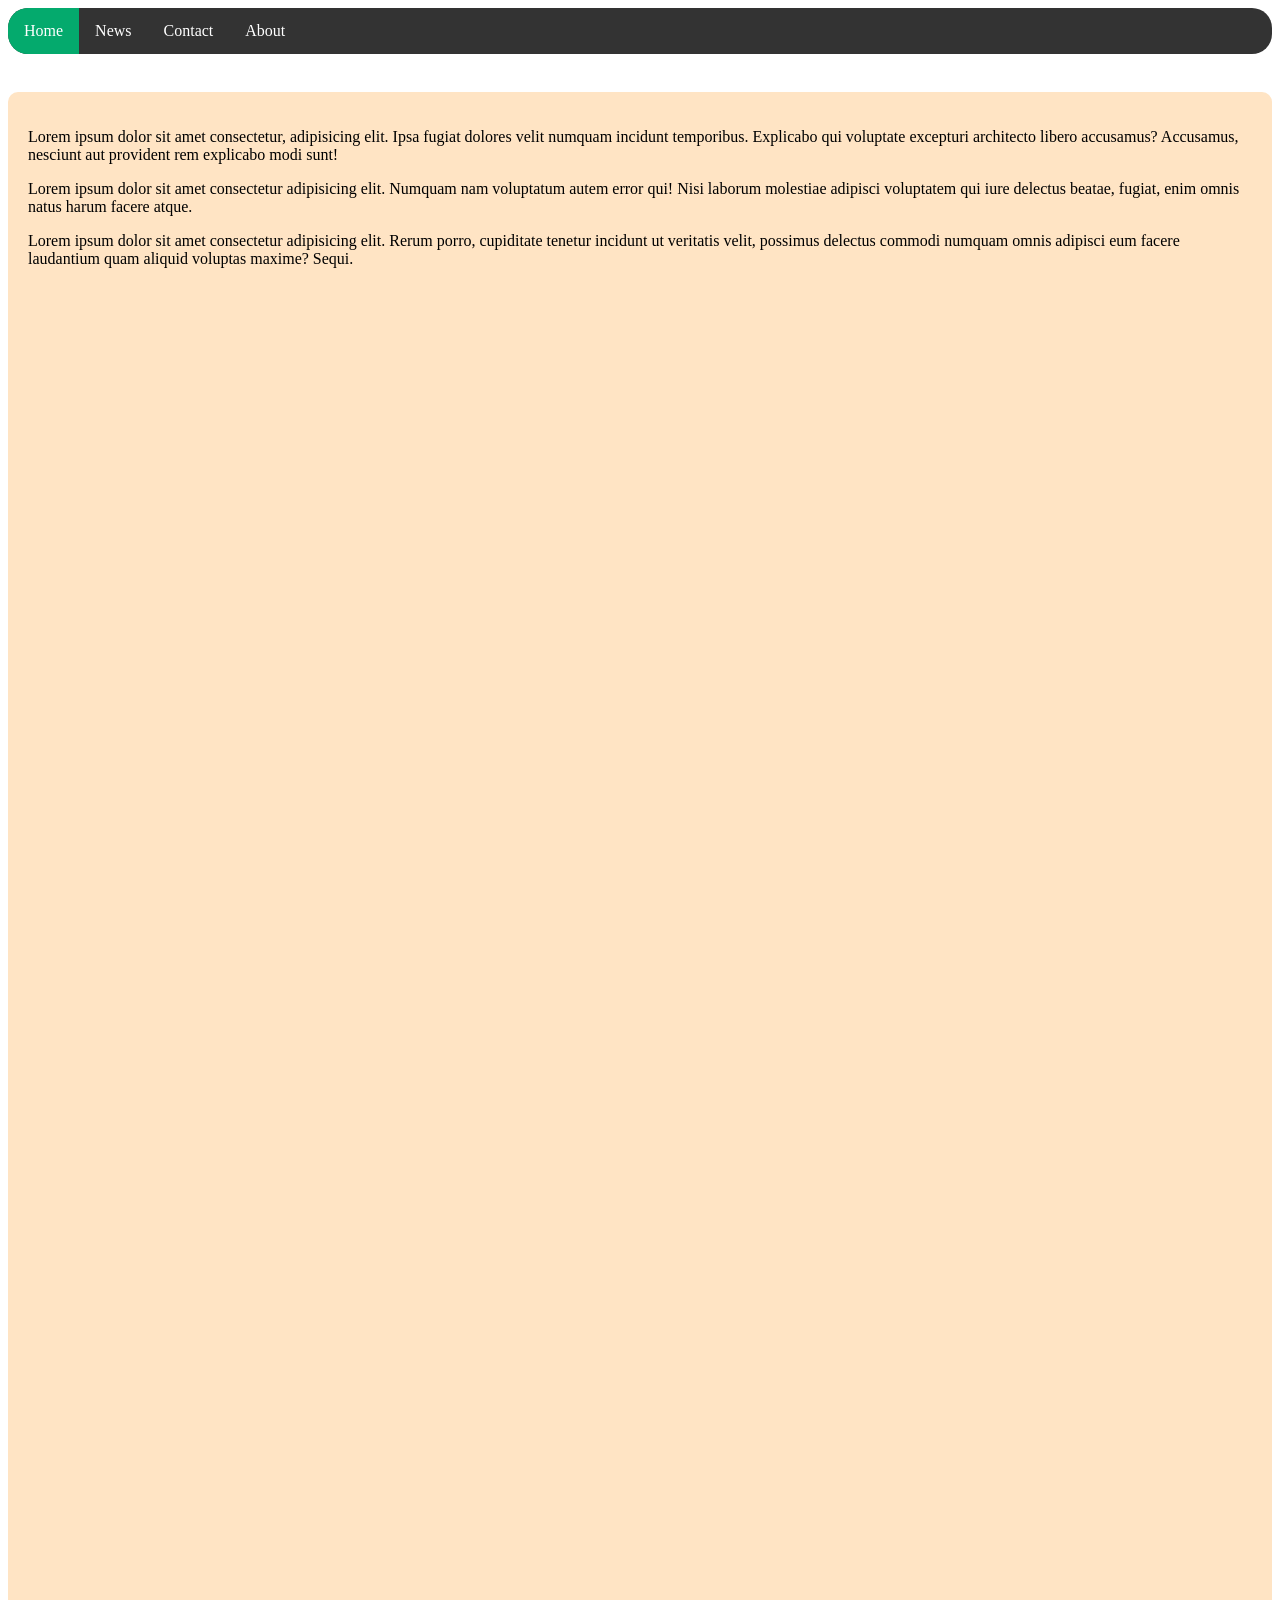
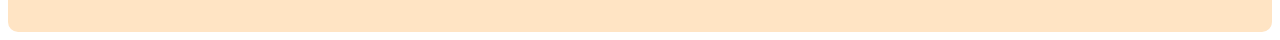
<file: nav_horizontal.html>
<!DOCTYPE html>
<html>
<head>
    <link rel="stylesheet" href="nav_horizontal.css">
</head>
<body>
<ul>
<li><a class="active"
href="#home">Home</a></li>
<li><a href="#news">News</a></li>
<li><a href="#contact">Contact</a></li>
<li><a href="#about">About</a></li>
</ul>

<div style="margin-top: 3%; padding: 20px; height: 1500px; background-color: bisque; border-radius: 10px;">
    <p> Lorem ipsum dolor sit amet consectetur, adipisicing elit. Ipsa fugiat dolores velit numquam incidunt temporibus. Explicabo qui voluptate excepturi architecto libero accusamus? Accusamus, nesciunt aut provident rem explicabo modi sunt! </p>
    <p> Lorem ipsum dolor sit amet consectetur adipisicing elit. Numquam nam voluptatum autem error qui! Nisi laborum molestiae adipisci voluptatem qui iure delectus beatae, fugiat, enim omnis natus harum facere atque. </p>
    <p> Lorem ipsum dolor sit amet consectetur adipisicing elit. Rerum porro, cupiditate tenetur incidunt ut veritatis velit, possimus delectus commodi numquam omnis adipisci eum facere laudantium quam aliquid voluptas maxime? Sequi. </p>
</div>

</body>
</html>
</file>
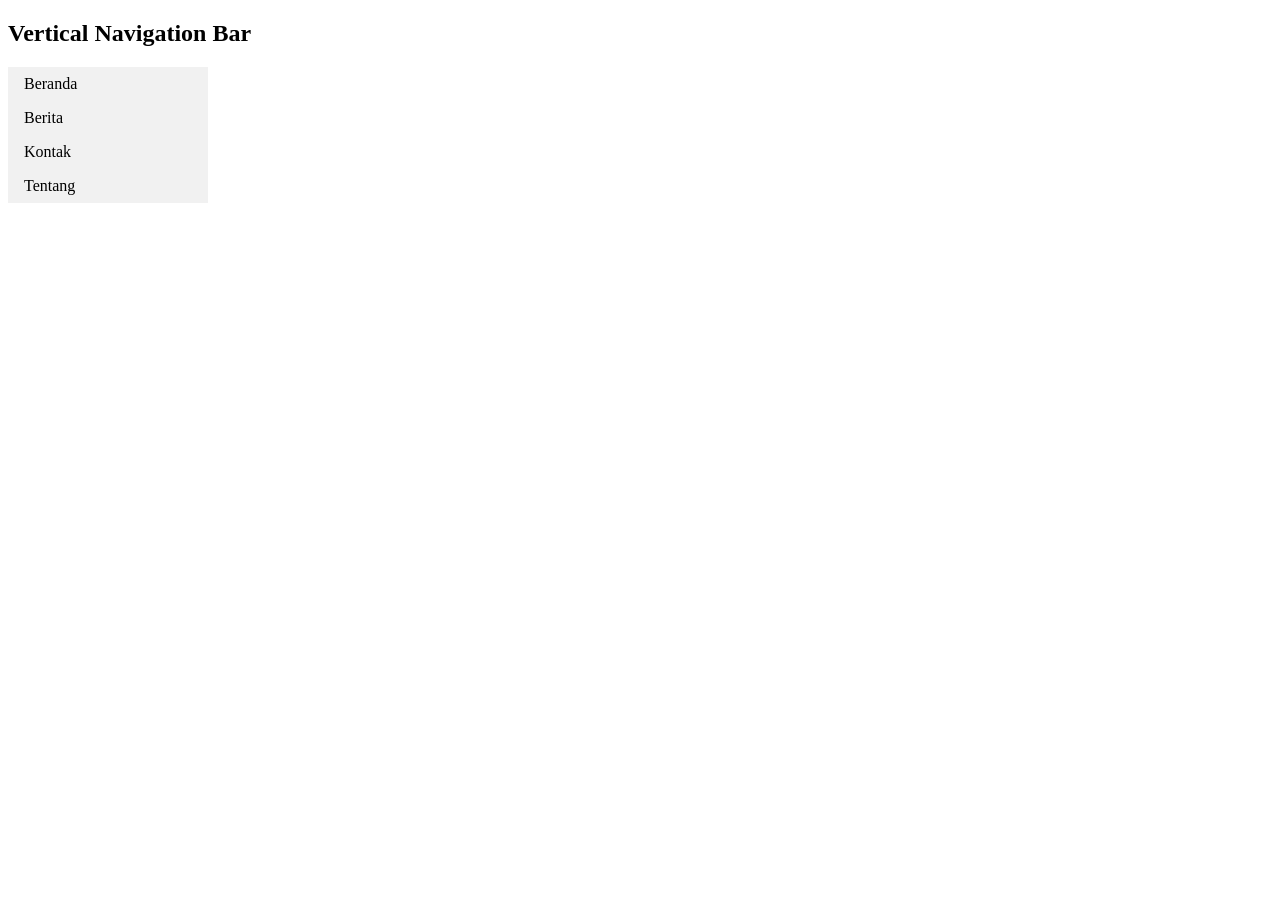
<file: nav_vert.html>
<!DOCTYPE html>
<html>
<head>
<link rel="stylesheet" href="nav_vert.css">
</head>
<body>
<h2>Vertical Navigation Bar</h2>
<ul>
<li><a href="#home">Beranda</a></li>
<li><a href="#news">Berita</a></li>
<li><a href="#contact">Kontak</a></li>
<li><a href="#about">Tentang</a></li>
</ul>
</body>
</html>
</file>
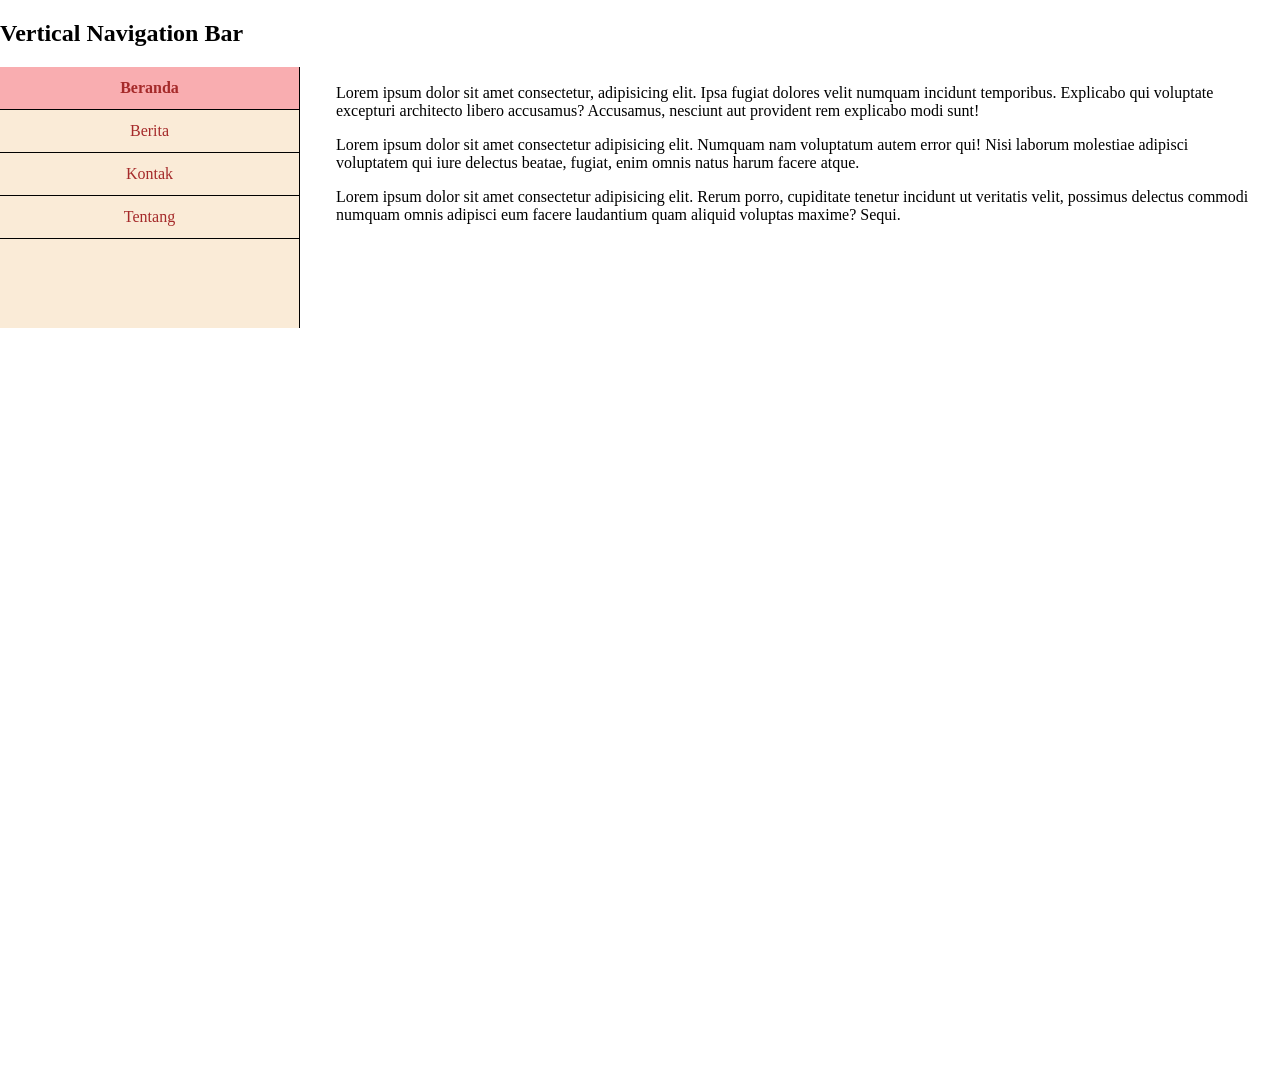
<file: nav_vertical.html>
<!DOCTYPE html>
<html>
<head>
<link rel="stylesheet" href="nav_vertical.css">
</head>
<body>
<h2>Vertical Navigation Bar</h2>
<ul>
<li><a class="active" href="#home">Beranda</a></li>
<li><a href="#news">Berita</a></li>
<li><a href="#contact">Kontak</a></li>
<li><a href="#about">Tentang</a></li>
</ul>

<div style="margin-left: 25%; padding: 1px 16px; height: 1000px;">
    <p> Lorem ipsum dolor sit amet consectetur, adipisicing elit. Ipsa fugiat dolores velit numquam incidunt temporibus. Explicabo qui voluptate excepturi architecto libero accusamus? Accusamus, nesciunt aut provident rem explicabo modi sunt! </p>
    <p> Lorem ipsum dolor sit amet consectetur adipisicing elit. Numquam nam voluptatum autem error qui! Nisi laborum molestiae adipisci voluptatem qui iure delectus beatae, fugiat, enim omnis natus harum facere atque. </p>
    <p> Lorem ipsum dolor sit amet consectetur adipisicing elit. Rerum porro, cupiditate tenetur incidunt ut veritatis velit, possimus delectus commodi numquam omnis adipisci eum facere laudantium quam aliquid voluptas maxime? Sequi. </p>
</div>


</body>
</html>
</file>
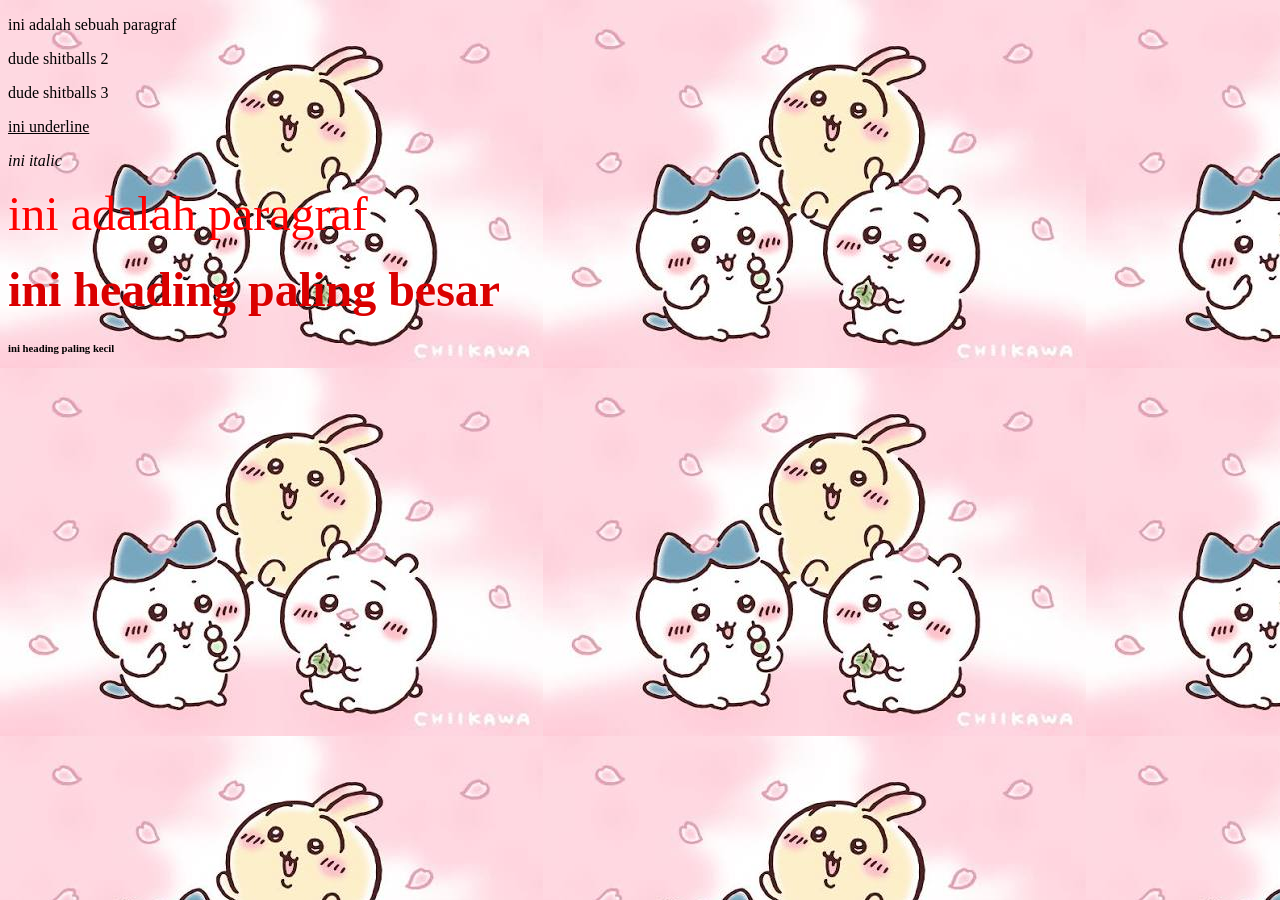
<file: pengenalan1.html>
<!DOCTYPE html>
<html>
<head>
    <title> Pengenalan HTML dan CSS </title>
</head>
<body background="piinkawa.jpg">
    <!-- property untuk membuat warna pada background : bgcolor="blue" -->
    <!-- property untuk mmebuat bg gamber : background= "nama file gambar" -->
    <!-- body utk isi web -->
     <!-- tag untuk membuat paragraf : <p> </p> -->
      <p> ini adalah sebuah paragraf </p>
      <p> dude shitballs 2 </p>
      <p> dude shitballs 3</p>
    
      
      <p> <u> ini underline </u> </p>
      <i> ini italic </i>

      <p><font color="red" size="12" outline="white="> ini adalah paragraf </font></p>

      <!-- tag untuk membuat judul/heading : <h1> </h1> ... <h6> </h6> -->
       <h1> <font color="dark pink" size="9">ini heading paling besar</font></h1>
       <h6> ini heading paling kecil </h6>

      
      
</body>




</html>
</file>
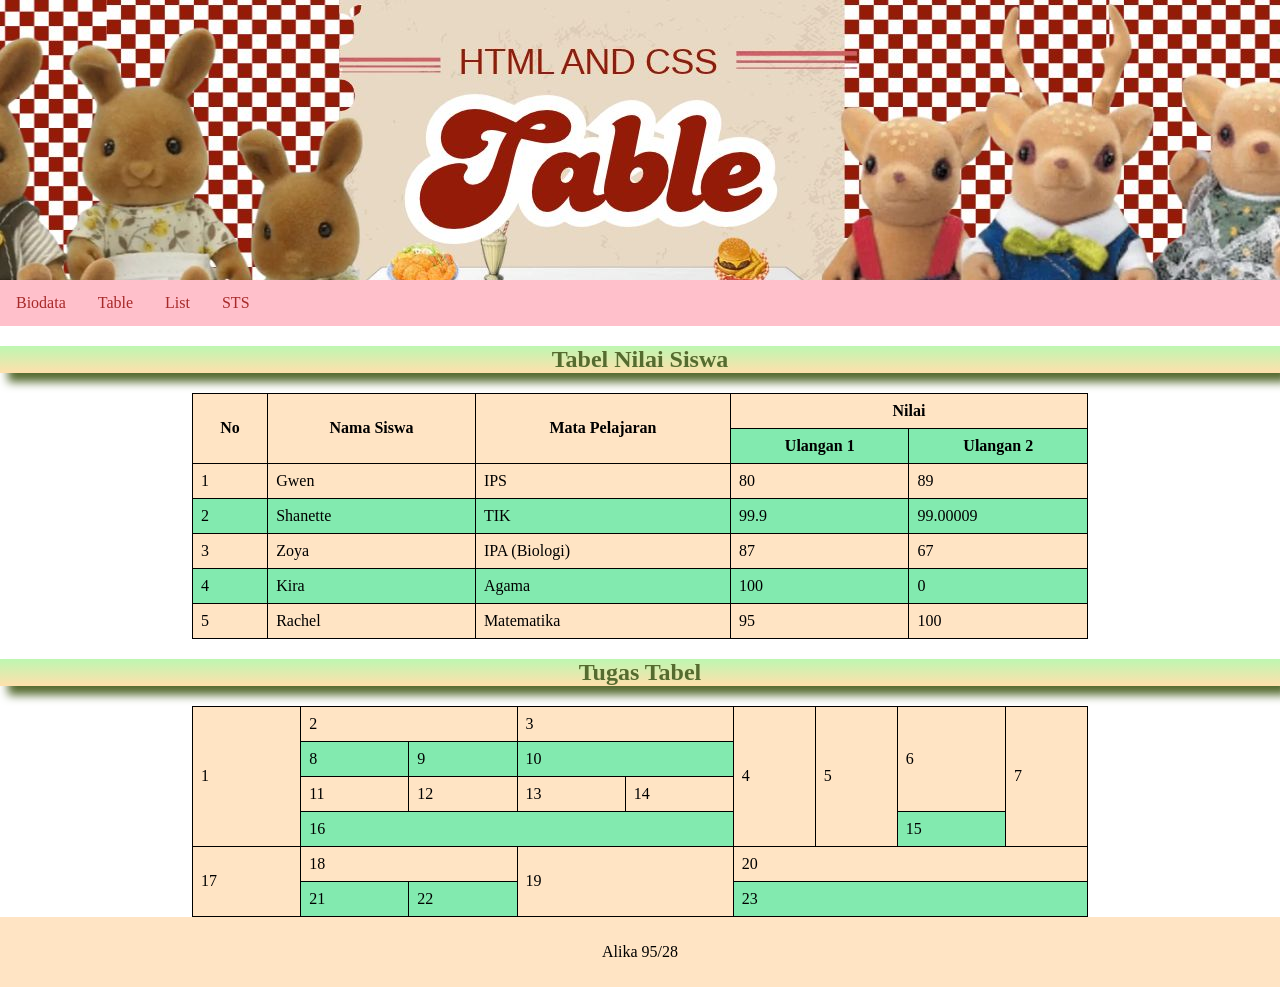
<file: table.html>
<html>
    <head>
        <title> Layout HTML dan CSS </title>
        <link rel="stylesheet" href="index.css">
        <link rel="stylesheet" href="biodatastyle.css">
    <body>





        <div class="header">
            <img src="Header_table.jpg" alt="Header">
        </div>

        

        <div class="topnav">
            <a href="index.html"> Biodata </a>
            <a href="table.html"> Table </a>
            <a href="list.html"> List </a>
            <a href="sts.html"> STS </a>
        </div>

        <h2> Tabel Nilai Siswa </h2>


        <!-- Membuat Tabel Nilai -->
         <!-- colspan: membuat kolom -->
          <!-- rowspan: menggabungkan baris -->
        <center>
          <table>
            <tr>
                <th rowspan="2"> No </th>
                <th rowspan="2"> Nama Siswa </th>
                <th rowspan="2"> Mata Pelajaran </th>
                <th colspan="2"> Nilai</th>
            </tr>
            <tr>
                <th> Ulangan 1</th>
                <th> Ulangan 2</th>
            </tr>
            <tr>
                <td> 1 </td>
                <td> Gwen </td>
                <td> IPS </td>
                <td> 80 </td>
                <td> 89 </td>
            </tr>
            <tr>
                <td> 2 </td>
                <td> Shanette </td>
                <td> TIK </td>
                <td> 99.9 </td>
                <td> 99.00009</td>
            </tr>
            <tr>
                <td> 3 </td>
                <td> Zoya </td>
                <td> IPA (Biologi) </td>
                <td> 87 </td>
                <td> 67 </td>
            </tr>
            <tr>
                <td> 4 </td>
                <td> Kira </td>
                <td> Agama </td>
                <td> 100 </td>
                <td> 0 </td>
            </tr>
            <tr>
                <td> 5 </td>
                <td> Rachel </td>
                <td> Matematika </td>
                <td> 95 </td>
                <td> 100 </td>
            </tr>
        </table>
 

 <h2> Tugas Tabel</h2>

        <table>
        <!-- BARIS 1 -->
        <tr>
            <td rowspan="4">1</td>
            <td colspan="2">2</td>
            <td colspan="2">3</td>
            <td rowspan="4">4</td>
            <td rowspan="4">5</td>
            <td rowspan="3">6</td>
            <td rowspan="4">7</td>
        </tr>
        
        <!-- BARIS 2 -->
        <tr>
            <td class="cyan-bg">8</td>
            <td class="cyan-bg">9</td>
            <td colspan="2" class="cyan-bg">10</td>
        </tr>
        
        <!-- BARIS 3 -->
        <tr>
            <td>11</td>
            <td>12</td>
            <td>13</td>
            <td>14</td>
        </tr>
        
        <!-- BARIS 4 -->
        <tr>
            <td colspan="4" class="cyan-bg">16</td>
            <td>15</td>
        </tr>
        
        <!-- BARIS 5 -->
        <tr>
            <td rowspan="2">17</td>
            <td colspan="2">18</td>
            <td rowspan="2" colspan="2">19</td>
            <td colspan="4">20</td>
        </tr>
        
        <!-- BARIS 6 -->
        <tr>
            <td class="cyan-bg">21</td>
            <td class="cyan-bg">22</td>
            <td colspan="4" class="cyan-bg">23</td>
        </tr>
    </table>
    </center>


        <div class="footer">
            <p> Alika 95/28 </p>
        </div>
    </body>
</file>
<file: nav_horizontal.css>
ul {
list-style-type: none;
margin: 0;
padding: 0;
overflow: hidden;
background-color: #333;
border-radius: 20px;
}

li {
float: left;
}

li a {
display: block;
color: white;
text-align: center;
padding: 14px 16px;


text-decoration: none;
}

li a:hover:not(.active) {
background-color: #111;
}

.active {
background-color: #04AA6D;
}
</file>
<file: nav_vert.css>
ul {
list-style-type: none;
margin: 0;
padding: 0;
width: 200px;
background-color: #f1f1f1;
}

li a {
display: block;
color: #000;
padding: 8px 16px;
text-decoration: none;
}

li a:hover {
background-color: #555;
color: white;
}
</file>
<file: nav_vertical.css>
body{
    margin: 0;
}



ul{
    list-style-type: none;
    margin: 0;
    padding: 0;
    width: 300px;
    background-color: antiquewhite;
    position: fixed;
    height: 29%;
    border-right: 1px solid black;
    box-sizing: border-box;
}

li a{
    display: block;
    color: brown;
    text-decoration: none;
    padding: 12px 16px; 
}

li{
    text-align: center;
    border-bottom: 1px solid black;
}


li a.active{
    background-color: rgb(249, 173, 176);
    font-weight: bold;
    color: brown;
}

li a:hover:not(.active){
    background-color: honeydew;
    color: brown;
}
</file>
<file: index.css>
*{
    box-sizing: border-box;
}

    .sprite-foreground {
  position: fixed;         
  top: 20px;                
  left: 20px;               /* Adjust distance from the left */
  z-index: 9999; 
  size-adjust: 30px;           /* Ensures it sits on top of all other elements */
  pointer-events: none;     /* Optional: lets clicks pass through the sprite */
}



body{
    margin: 0;
}

.header{
    width: 100%;
    height: 280px;
    padding: 0;      
    overflow: hidden;
}

h3{
    color: brown;
}

/* style pada topnav */
.topnav{
    overflow: hidden;
    background-color: pink;
}

.topnav a{
    float: left;
    display: block;
    color: brown;
    text-align: center;
    padding: 14px 16px;
    text-decoration: none;
}

.topnav a:hover{
    background-color: azure;
    color: brown;
}

.footer{
    background-color: bisque;
    padding: 10px;
    text-align: center;
}

/* style pada table */
table, th, td{
    border:1px solid black;
}

table{
    border-collapse: collapse;
    width: 70%;
}

th, td{
    padding: 8px;
}

tr{
    background-color: bisque;
}
tr:nth-child(even){
    background-color: rgb(130, 234, 175);
}

tr:hover{
    background-color: honeydew;
}
</file>
<file: biodatastyle.css>
body{
    background-image: url(https://mediaproxy.tvtropes.org/width/1200/https://static.tvtropes.org/pmwiki/pub/images/56177064_1882266391878526_8765382189270433792_o.jpg);
    background-attachment:fixed;
    background-size: cover;
    background-position: center;
}

div.sylvanian-banner{
text-align: center;
 margin: 0;
  padding: 0;
  box-sizing: border-box;
  background-color: rgba(101, 71, 32, 0.557);
  
}

h2{
    background: linear-gradient(to bottom, rgb(189, 247, 177), rgb(255, 224, 172)  );
    color:darkolivegreen;
    text-align: center;
    font-family:Cambria, Cochin, Georgia, Times, 'Times New Roman', serif;
    box-shadow: 8px 9px 10px;
    
}

h1{
    background-color: beige;
    color: darkslategray;
    text-align: center;
    text-decoration: underline;
    font-family:"candy fruits";
}

@font-face {
    font-family: "candy fruits";
    src: url(candy_fruits/Candy\ Fruits.otf);
}

@font-face {
    font-family: "Batik";
    src: url(candy_fruits/Batik.otf);
}


div.biodata{
    margin: 30px auto;
    width: 75%;
    background-color: rgba(57, 166, 130, 0.655);
    color: rgb(67, 85, 115);
    padding: 30px;
    border-radius: 12px;
    display: flex;
    justify-content: center;
    align-items: center;
}

div.rabbit img {
   width: 200px;
   height: 200px;
   object-fit: cover;
}

div.isi{
    background-color: rgb(240, 255, 235);
    width: 400px;
    border-radius: 20px;
}

div.content{
    display: flex;
    align-items: center;
    justify-content: center;
    gap: 60px;
}

div.foto{
    position:relative;
    width: 250px;
    height: 250px;
    overflow: hidden;
    border-radius: 15px;
    cursor: pointer;
    display:flex;
    align-items: center;
    justify-content: center;
    border: 3px solid rgb(97, 255, 226);
}

div.foto img{
    position: absolute;
    width: 100%;
    height: 100%;
    object-fit: cover;
    object-position: center;
    transition: transform 0.5s ease, opacity 0.5s ease;
}
div.foto img.top{
    opacity: 0;
    z-index: 1;
}
div.foto:hover img.top{
    opacity: 1;
    transform: scale(1.1);
}

.galeri{
    display:grid;
    grid-template-columns: repeat(5, 1fr);
    gap: 30px;
    padding: 40px;
    text-align: center;
}

.galeri img{
    width: 100%;
    border-radius: 10px;
    display: block;
    transition: transform 0.3s ease, box-shadow 0.3s ease;
    margin-bottom: 20px;
    border: 3px solid rgb(85, 219, 219);
}

.galeri div:hover img{
    transform: scale(1.05);
    box-shadow: 0 8px 20px ;
}








p.teks{
    text-align: center;
    background-color: rgb(255, 247, 194);
    border-radius: 10px;
    font-family:'Times New Roman', Times, serif;
}

.flip-card {
  width: 250px;
  height: 200px;
  perspective: 1000px;
  margin: 0 auto;
  cursor: pointer;
}


.flip-card-inner {
  position: relative;
  width: 100%;
  height: 100%;
  transition: transform 0.6s;
  transform-style: preserve-3d;
  box-shadow: 0 8px 20px;
}


.flip-card:hover .flip-card-inner {
  transform: rotateY(180deg);
}


.flip-card-front, .flip-card-back {
  position: absolute;
  width: 100%;
  height: 100%;
  backface-visibility: hidden; 
}


.flip-card-front {
  background-color: #bbb;
  background-image: url(https://i.pinimg.com/736x/9f/c4/a9/9fc4a98c4560df272fd978c5a0b76cc8.jpg);
  background-size: cover;
}


.flip-card-back {
  background-color: dodgerblue;
  background-image: url(https://i.pinimg.com/736x/4b/e8/22/4be822473429de9f05af8e8ad5e19e8e.jpg);
  background-size: cover;
  transform: rotateY(180deg);
}

p.empty{
    color: rgb(252, 213, 225);
}

.flip-card1 {
  width: 250px;
  height: 200px;
  perspective: 1000px;
  margin: 0 auto;
  cursor: pointer;
}


.flip-card-inner1 {
  position: relative;
  width: 100%;
  height: 100%;
  transition: transform 0.6s;
  transform-style: preserve-3d;
  box-shadow: 0 8px 20px;
}


.flip-card1:hover .flip-card-inner1 {
  transform: rotateY(180deg);
}


.flip-card-front1, .flip-card-back1 {
  position: absolute;
  width: 100%;
  height: 100%;
  backface-visibility: hidden; 
}


.flip-card-front1 {
  background-color: #bbb;
  background-image: url(https://static0.cbrimages.com/wordpress/wp-content/uploads/2020/10/josuke-joseph-joestar.jpg?w=1200&h=900&fit=crop);
  background-size: cover;
}


.flip-card-back1 {
  background-color: dodgerblue;
  background-image: url(https://encrypted-tbn0.gstatic.com/images?q=tbn:ANd9GcQzP9NmJdDry9mvsV1pZVjWGmFr762o_yO2jCG5WyKfMlPhR-p8bED8yqw&s=10);
  background-size: cover;
  transform: rotateY(180deg);
}

.flip-card2 {
  width: 250px;
  height: 200px;
  perspective: 1000px;
  margin: 0 auto;
  cursor: pointer;
}


.flip-card-inner2 {
  position: relative;
  width: 100%;
  height: 100%;
  transition: transform 0.6s;
  transform-style: preserve-3d;
  box-shadow: 0 8px 20px;
}


.flip-card2:hover .flip-card-inner2 {
  transform: rotateY(180deg);
}


.flip-card-front2, .flip-card-back2 {
  position: absolute;
  width: 100%;
  height: 100%;
  backface-visibility: hidden; 
}


.flip-card-front2 {
  background-color: #bbb;
  background-image: url(https://i.pinimg.com/736x/4c/bc/05/4cbc056143b45e4b0584686d4bddaf2c.jpg);
  background-size: cover;
}


.flip-card-back2 {
  background-color: dodgerblue;
  background-image: url(https://i.pinimg.com/1200x/fe/3d/be/fe3dbe6350e1bc27fec07798040eee43.jpg);
  background-size: cover;
  transform: rotateY(180deg);
}



div.photo-gallery{
    display: flex;
    padding-inline: 190px;
}

div.boxfilm{
  height: 200px;
  width: 200px;
  background-image:url(https://encrypted-tbn0.gstatic.com/images?q=tbn:ANd9GcSHn4omcjLQo2hUNU3RM7UEOjCMxJ9x6tbrjXk7JIJO5g&s=10);
  background-size: cover;
  animation: fadeInBackground 3s ease-in-out forwards;
  
  transition: transform 2s ease-out, box-shadow 0.3s ease;
}

div.boxfilm:hover {
  transform: rotate(180deg);
  transition: transform 1s ease-in;
  cursor: pointer; 
  background-image: url(https://img.samsungapps.com/productNew/000008248552/ENG/IconImage_20260827194225217_NEW_WAP_ICON_512_512.png);
  background-size:cover;
  box-shadow: 9px 10px 20px  rgba(255, 251, 133, 0.811);
}

div.boxfilm1{
  height: 200px;
  width: 200px;
  cursor: pointer;
  background-image:url(https://play-lh.googleusercontent.com/tB7-LdKl8D2VtpG5Snn1vHrQwHzxjoIx3QL_HboXwswoaws3rPv3kSmO2sWm1X6tdlED4z_558fOaah154Y3DOE=w648-h364-rw);
  background-size: cover;
  animation: fadeInBackground 3s ease-in-out forwards;
  
  transition: transform 2s ease-out, box-shadow 0.3s ease;
}

div.boxfilm1:hover {
  transform: rotate(180deg);
  transition: transform 1s ease-in; 
  background-image: url(https://user28817.na.imgto.link/public/20260902/tocaboca.png);
  background-size:cover;
  box-shadow: 9px 10px 20px  rgba(255, 251, 133, 0.811);
  
}

div.boxfilm2{
  height: 200px;
  width: 200px;
  cursor: pointer;
  background-image:url(https://encrypted-tbn0.gstatic.com/images?q=tbn:ANd9GcTUfsNq9tSRjKVnzK2ZlxqQ87WGQjdDSehyLC6C8NXuQ6gGPszoCQx5HBo&s=10);
  background-size: cover;
  animation: fadeInBackground 3s ease-in-out forwards;
  
  transition: transform 2s ease-out, box-shadow 0.3s ease;
}

div.boxfilm2:hover {
  transform: rotate(180deg);
  transition: transform 1s ease-in; 
  background-image: url(https://user28817.na.imgto.link/public/20260902/reverse.avif);
  background-size:cover;
  box-shadow: 9px 10px 20px  rgba(255, 251, 133, 0.811);
  
}

div.boxfilm3{
  height: 200px;
  width: 200px;
  cursor: pointer;
  background-image:url(https://assets.nintendo.com/image/upload/ar_16:9,b_auto:border,c_lpad/b_white/f_auto/q_auto/dpr_1.5/c_scale,w_500/store/software/switch2/70010000110440/ed4432ed02fdff6c6dd62152b22ac2080415c9f8ef32f08f0f398de5dea1a5ed);
  background-size: cover;
  animation: fadeInBackground 3s ease-in-out forwards;
  
  transition: transform 2s ease-out, box-shadow 0.3s ease;
}

div.boxfilm3:hover {
  transform: rotate(180deg);
  transition: transform 1s ease-in; 
  background-image: url(https://user28817.na.imgto.link/public/20260902/downloadanimalcrossing.avif);
  background-size:cover;
  box-shadow: 9px 10px 20px  rgba(255, 251, 133, 0.811);
  
  
}

div.boxfilm4{
  height: 200px;
  width: 200px;
  cursor: pointer;
  background-image:url(https://encrypted-tbn0.gstatic.com/images?q=tbn:ANd9GcR2Ei0_Iem0LRZWq-wM4ddltIOBcfE0J_DtoqtM_6lOTBR5zW8qD59aBSE&s=10);
  background-size: cover;
  animation: fadeInBackground 3s ease-in-out forwards, ;
  transition: transform 2s ease-out, box-shadow 0.3s ease;
}

div.boxfilm4:hover {
  transform: rotate(180deg);
  transition: transform 1s ease-in; 
  background-image: url(https://user28817.na.imgto.link/public/20260902/supermariobros.avif);
  background-size:cover;
  box-shadow: 9px 10px 20px  rgba(255, 251, 133, 0.811);
}

div.photo-gallery1{
  display:grid;
    grid-template-columns: repeat(5, 1fr);
    gap: 30px;
    padding: 40px;
    text-align: center;
}



div.hellokitty{
  text-align: center;
}

div.listoffilms{
  display: flex;
  justify-content: center; /* Centers horizontally */
  align-items: center;     /* Centers vertically */
  height: 300px;
  gap: 70px;
  border-radius: 30px;
}


div.film1{
  height: 200px;
  width: 200px;
  cursor: pointer;
  background-image:url(https://encrypted-tbn0.gstatic.com/images?q=tbn:ANd9GcRP0eFXrasGWEkqglPT5V7vG4sIpqAEXvet8FyrLaHsRPSlOywsdeuFtH_p&s=10);
  background-size: cover;
  transform: rotate(-8deg);
  transition: transform 0.5s ease-out;
}

div.film1:hover {
  transform: scaleX(1.5);
  transition: transform 0.5s ease-in; 
  background-image: url(https://static0.polygonimages.com/wordpress/wp-content/uploads/chorus/uploads/chorus_asset/file/12882689/Marvel_s_Spider_Man_20180908184811.jpg);
  background-size:cover;
  background-attachment:fixed ;
  box-shadow: 9px 10px 20px  rgba(255, 251, 133, 0.811);
  border-radius: 30px;
}

div.film2{
  height: 200px;
  width: 200px;
  cursor: pointer;
  background-image:url(https://encrypted-tbn0.gstatic.com/images?q=tbn:ANd9GcS44X34pZ6rC1HB0crLqnyjNjt2lnU1Zm5gTJm7Vm_odg&s=10);
  background-size: cover;
  transition: transform 0.5s ease-out;
}

div.film2:hover {
  transform: scaleX(1.5);
  transition: transform 0.5s ease-in; 
  background-image: url(https://i0.wp.com/bloody-disgusting.com/wp-content/uploads/2024/02/thebackrooms.jpg?fit=1280%2C720&ssl=1);
  background-size:cover;
  box-shadow: 9px 10px 20px  rgba(255, 251, 133, 0.811);
  border: 3px solid rgb(219, 197, 85);
}

div.film3{
  height: 200px;
  width: 200px;
  cursor: pointer;
  background-image:url(https://encrypted-tbn0.gstatic.com/images?q=tbn:ANd9GcR53R64StytpyvZazFKGLgt6SNENFxcPK5aHO7zKFJKS1QD6GcZCI5WO79m&s=10);
  background-size: cover;
  transform: rotate(8deg);
  transition: transform 0.5s ease-out;
}

div.film3:hover {
  transform: scaleX(1.5);
  transition: transform 0.5s ease-in; 
  background-image: url(https://encrypted-tbn0.gstatic.com/images?q=tbn:ANd9GcTO2AimjX5T78B81Xjxso0H1g1sH6C5CzbDPTNLTSO0XxxGHfHHTWPb6c2b&s=10);
  background-size:cover;
  box-shadow: 9px 10px 20px  rgba(255, 251, 133, 0.811);
  border-radius: 30px;
}
</file>
